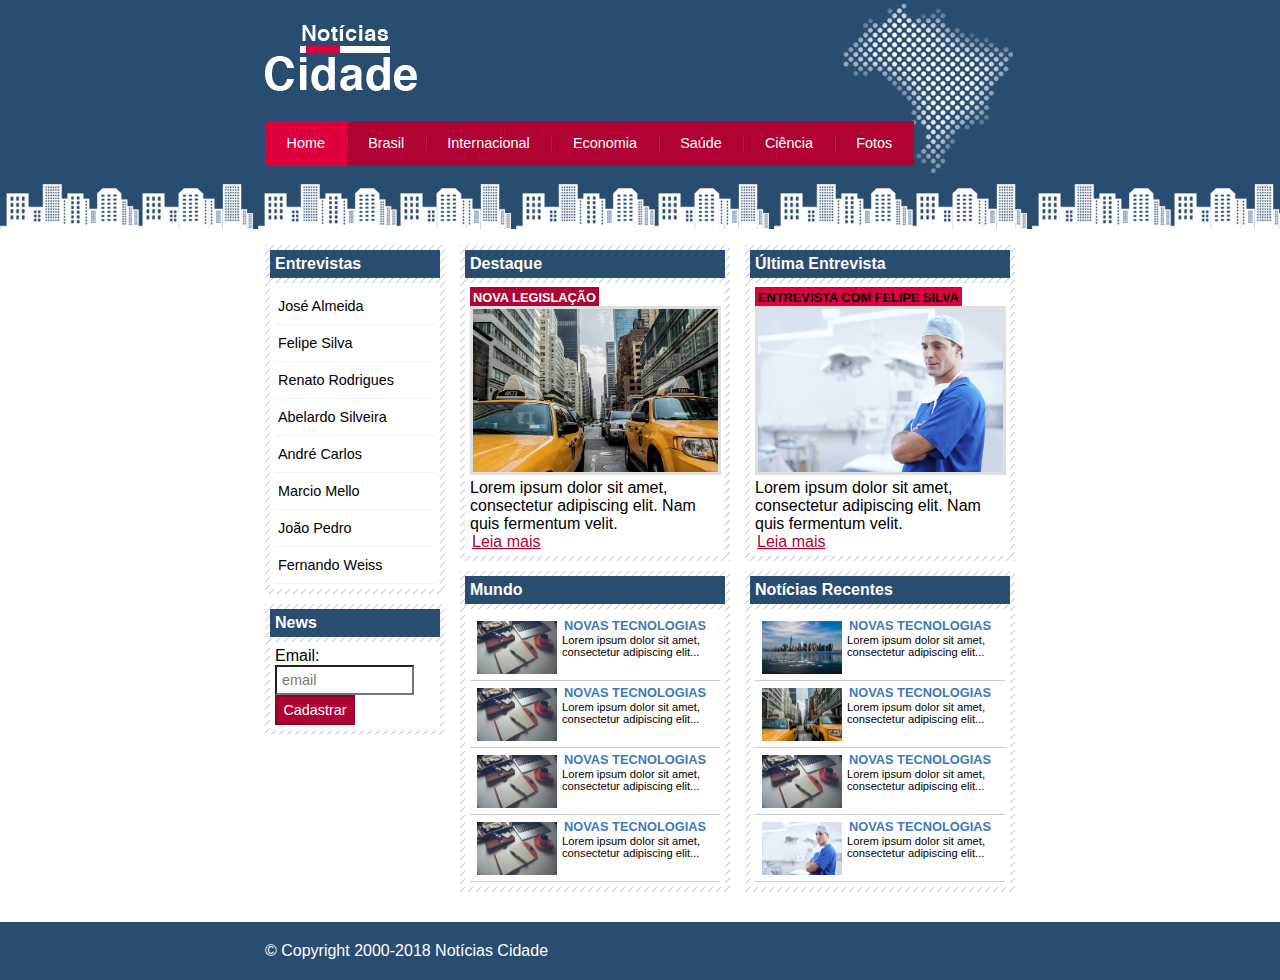
<file: index.html>
<!DOCTYPE html>
<html>
	<head>
		<title>Notícias cidade - Seu site de notícias</title>
		<meta charset="utf-8">

		<!-- Estilo Customizado -->
		<link rel="stylesheet" type="text/css" href="css/estilo.css">


	</head>
	<body id="tres-colunas" class="home">

		<!-- Início container -->
		<div id="container"> 
			<!-- Início topo -->
			<div id="topo">
				<h1 class="logo">Notícias Cidade</h1>
				<ul id="navegacao">
					<li class="primeiro">
						<a id="home" href="index.html">Home</a>
					</li>
					<li>
						<a id="brasil" href="brasil.html">Brasil</a>
					</li>
					<li>
						<a id="internacional" href="internacional.html">Internacional</a>
					</li>
					<li>
						<a id="economia" href="economia.html">Economia</a>
					</li>
					<li>
						<a id="saude" href="saude.html">Saúde</a>
					</li>
					<li>
						<a id="ciencia" href="ciencia.html">Ciência</a>
					</li>
					<li>
						<a id="fotos" href="fotos.html">Fotos</a>
					</li>
				</ul>
			</div><!-- Fim topo -->

			<!-- Início conteudo -->
			<div id="conteudo">

				<div id="primario">

					<div class="caixa destaque">
						<h2>Destaque</h2>
						<div class="caixa-conteudo">
							<h3>Nova Legislação</h3>
							<img class="imagem-principal" src="imagens/taxi.jpg" width="100%">
							<p>
								Lorem ipsum dolor sit amet, consectetur adipiscing elit. Nam quis fermentum velit.
							</p>
							<a href="nova-legislacao.html">Leia mais</a>
						</div>
					</div>

					<div class="caixa destaque">
						<h2>Mundo</h2>
						<div class="caixa-conteudo">
							
							<ul id="lista-noticias">
								<li>
									<a href="">
										<img src="imagens/tecnologia.jpg" width="80">
										<h3>Novas Tecnologias</h3>
										<p>Lorem ipsum dolor sit amet, consectetur adipiscing elit...</p>
									</a>
								</li>
								<li>
									<a href="">
										<img src="imagens/tecnologia.jpg" width="80">
										<h3>Novas Tecnologias</h3>
										<p>Lorem ipsum dolor sit amet, consectetur adipiscing elit...</p>
									</a>
								</li>
								<li>
									<a href="">
										<img src="imagens/tecnologia.jpg" width="80">
										<h3>Novas Tecnologias</h3>
										<p>Lorem ipsum dolor sit amet, consectetur adipiscing elit...</p>
									</a>
								</li>
								<li>
									<a href="">
										<img src="imagens/tecnologia.jpg" width="80">
										<h3>Novas Tecnologias</h3>
										<p>Lorem ipsum dolor sit amet, consectetur adipiscing elit...</p>
									</a>
								</li>
							</ul>

						</div>
					</div>

				</div>


				<div id="secundario">

					<div class="caixa entrevista">
						<h2>Última Entrevista</h2>
						<div class="caixa-conteudo">
							<h3>Entrevista com Felipe Silva</h3>
							<img class="imagem-principal" src="imagens/doutor.jpg" width="100%">
							<p>
								Lorem ipsum dolor sit amet, consectetur adipiscing elit. Nam quis fermentum velit.
							</p>
							<a href="">Leia mais</a>
						</div>
					</div>

					<div class="caixa destaque">
						<h2>Notícias Recentes</h2>
						<div class="caixa-conteudo">
							
							<ul id="lista-noticias">
								<li>
									<a href="">
										<img src="imagens/cidade.jpg" width="80">
										<h3>Novas Tecnologias</h3>
										<p>Lorem ipsum dolor sit amet, consectetur adipiscing elit...</p>
									</a>
								</li>
								<li>
									<a href="">
										<img src="imagens/taxi.jpg" width="80">
										<h3>Novas Tecnologias</h3>
										<p>Lorem ipsum dolor sit amet, consectetur adipiscing elit...</p>
									</a>
								</li>
								<li>
									<a href="">
										<img src="imagens/tecnologia.jpg" width="80">
										<h3>Novas Tecnologias</h3>
										<p>Lorem ipsum dolor sit amet, consectetur adipiscing elit...</p>
									</a>
								</li>
								<li>
									<a href="">
										<img src="imagens/doutor.jpg" width="80">
										<h3>Novas Tecnologias</h3>
										<p>Lorem ipsum dolor sit amet, consectetur adipiscing elit...</p>
									</a>
								</li>
							</ul>

						</div>
					</div>

				</div>
				
				<!-- Início lateral -->
				<div id="lateral">

					<div class="caixa">
						<h2>Entrevistas</h2>
						<div class="caixa-conteudo">

							<ul>
								<li><a href="">José Almeida</a></li>
								<li><a href="">Felipe Silva</a></li>
								<li><a href="">Renato Rodrigues</a></li>
								<li><a href="">Abelardo Silveira</a></li>
								<li><a href="">André Carlos</a></li>
								<li><a href="">Marcio Mello</a></li>
								<li><a href="">João Pedro</a></li>
								<li><a href="">Fernando Weiss</a></li>
							</ul>

						</div>
					</div>

					<div class="caixa">
						<h2>News</h2>
						<div class="caixa-conteudo">

							<form>
								<div>
									<label for="email">Email:</label>
									<input type="text" name="email" id="email" placeholder="email">
								</div>
								<div>
									<input class="submit" type="submit" value="Cadastrar">
								</div>
							</form>

						</div>
					</div>


				</div><!-- Fim lateral -->

			</div><!-- Fim conteudo -->

		</div><!-- Fim container -->

		<div id="container-rodape" style="clear: both;">
			<div id="rodape">
				&copy; Copyright 2000-2018 Notícias Cidade
			</div>	
		</div>

	</body>
</html>
</file>
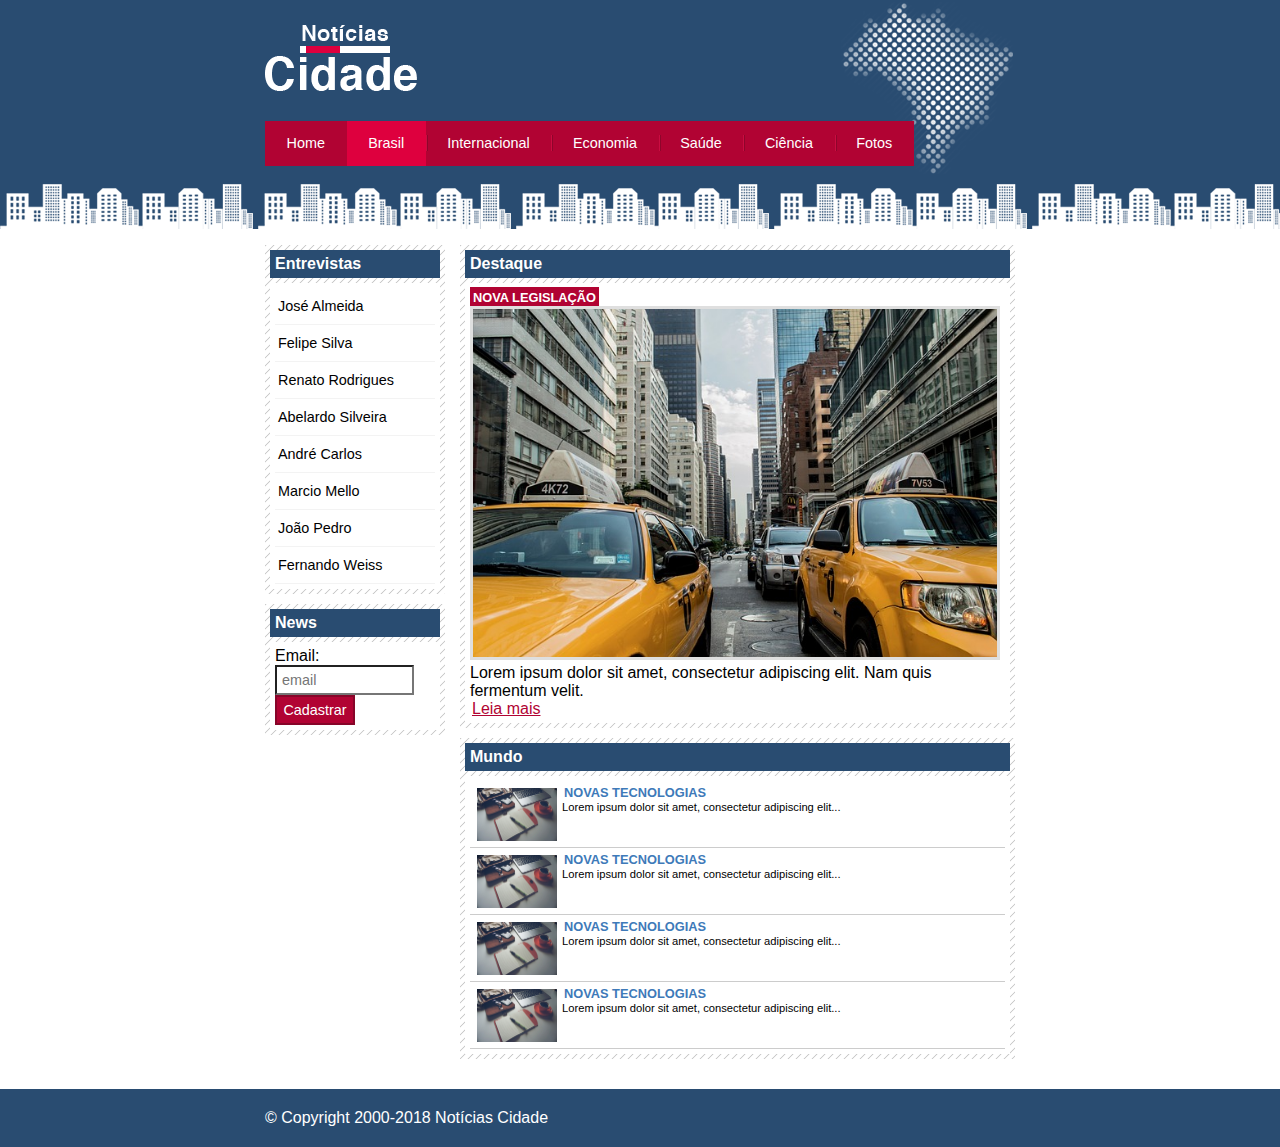
<file: brasil.html>
<!DOCTYPE html>
<html>
	<head>
		<title>Notícias cidade - Seu site de notícias</title>
		<meta charset="utf-8">

		<!-- Estilo Customizado -->
		<link rel="stylesheet" type="text/css" href="css/estilo.css">


	</head>
	<body id="duas-colunas" class="brasil">

		<!-- Início container -->
		<div id="container"> 
			<!-- Início topo -->
			<div id="topo">
				<h1 class="logo">Notícias Cidade</h1>
				<ul id="navegacao">
					<li class="primeiro">
						<a id="home" href="index.html">Home</a>
					</li>
					<li>
						<a id="brasil" href="brasil.html">Brasil</a>
					</li>
					<li>
						<a id="internacional" href="internacional.html">Internacional</a>
					</li>
					<li>
						<a id="economia" href="economia.html">Economia</a>
					</li>
					<li>
						<a id="saude" href="saude.html">Saúde</a>
					</li>
					<li>
						<a id="ciencia" href="ciencia.html">Ciência</a>
					</li>
					<li>
						<a id="fotos" href="fotos.html">Fotos</a>
					</li>
				</ul>
			</div><!-- Fim topo -->

			<!-- Início conteudo -->
			<div id="conteudo">

				<div id="primario">

					<div class="caixa destaque">
						<h2>Destaque</h2>
						<div class="caixa-conteudo">
							<h3>Nova Legislação</h3>
							<img class="imagem-principal" src="imagens/taxi.jpg" width="100%">
							<p>
								Lorem ipsum dolor sit amet, consectetur adipiscing elit. Nam quis fermentum velit.
							</p>
							<a href="">Leia mais</a>
						</div>
					</div>

					<div class="caixa destaque">
						<h2>Mundo</h2>
						<div class="caixa-conteudo">
							
							<ul id="lista-noticias">
								<li>
									<a href="">
										<img src="imagens/tecnologia.jpg" width="80">
										<h3>Novas Tecnologias</h3>
										<p>Lorem ipsum dolor sit amet, consectetur adipiscing elit...</p>
									</a>
								</li>
								<li>
									<a href="">
										<img src="imagens/tecnologia.jpg" width="80">
										<h3>Novas Tecnologias</h3>
										<p>Lorem ipsum dolor sit amet, consectetur adipiscing elit...</p>
									</a>
								</li>
								<li>
									<a href="">
										<img src="imagens/tecnologia.jpg" width="80">
										<h3>Novas Tecnologias</h3>
										<p>Lorem ipsum dolor sit amet, consectetur adipiscing elit...</p>
									</a>
								</li>
								<li>
									<a href="">
										<img src="imagens/tecnologia.jpg" width="80">
										<h3>Novas Tecnologias</h3>
										<p>Lorem ipsum dolor sit amet, consectetur adipiscing elit...</p>
									</a>
								</li>
							</ul>

						</div>
					</div>

				</div>
			
				<!-- Início lateral -->
				<div id="lateral">

					<div class="caixa">
						<h2>Entrevistas</h2>
						<div class="caixa-conteudo">

							<ul>
								<li><a href="">José Almeida</a></li>
								<li><a href="">Felipe Silva</a></li>
								<li><a href="">Renato Rodrigues</a></li>
								<li><a href="">Abelardo Silveira</a></li>
								<li><a href="">André Carlos</a></li>
								<li><a href="">Marcio Mello</a></li>
								<li><a href="">João Pedro</a></li>
								<li><a href="">Fernando Weiss</a></li>
							</ul>

						</div>
					</div>

					<div class="caixa">
						<h2>News</h2>
						<div class="caixa-conteudo">

							<form>
								<div>
									<label for="email">Email:</label>
									<input type="text" name="email" id="email" placeholder="email">
								</div>
								<div>
									<input class="submit" type="submit" value="Cadastrar">
								</div>
							</form>

						</div>
					</div>


				</div><!-- Fim lateral -->

			</div><!-- Fim conteudo -->

		</div><!-- Fim container -->

		<div id="container-rodape" style="clear: both;">
			<div id="rodape">
				&copy; Copyright 2000-2018 Notícias Cidade
			</div>	
		</div>

	</body>
</html>
</file>
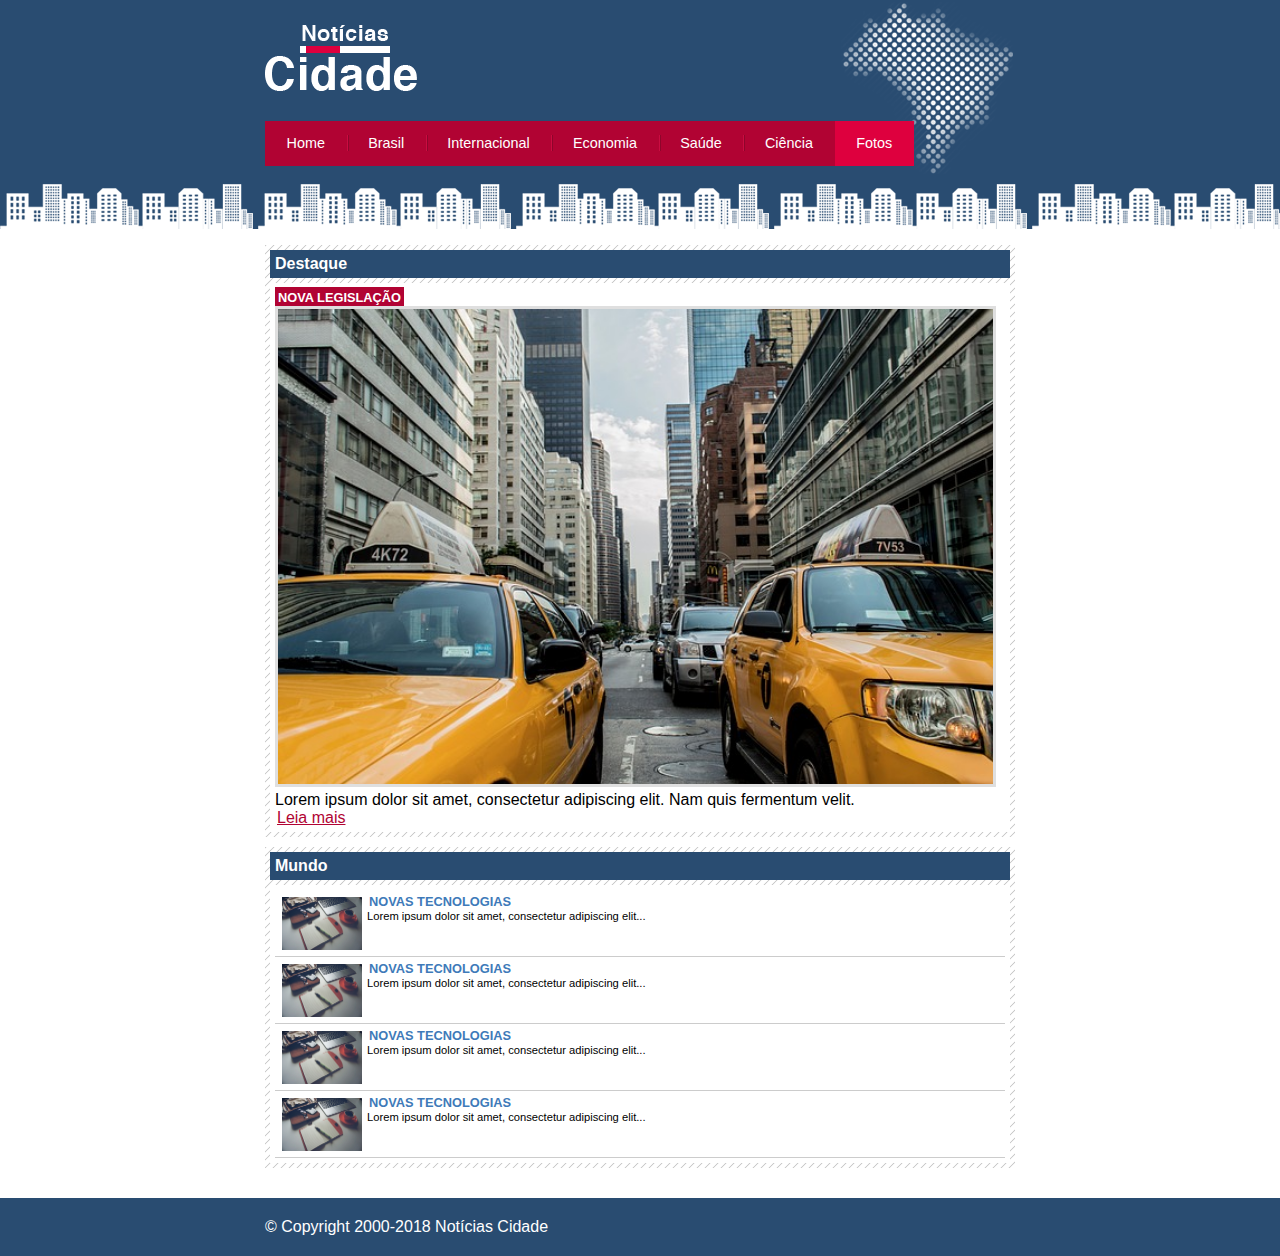
<file: fotos.html>
<!DOCTYPE html>
<html>
	<head>
		<title>Notícias cidade - Seu site de notícias</title>
		<meta charset="utf-8">

		<!-- Estilo Customizado -->
		<link rel="stylesheet" type="text/css" href="css/estilo.css">


	</head>
	<body id="uma-coluna" class="fotos">

		<!-- Início container -->
		<div id="container"> 
			<!-- Início topo -->
			<div id="topo">
				<h1 class="logo">Notícias Cidade</h1>
				<ul id="navegacao">
					<li class="primeiro">
						<a id="home" href="index.html">Home</a>
					</li>
					<li>
						<a id="brasil" href="brasil.html">Brasil</a>
					</li>
					<li>
						<a id="internacional" href="internacional.html">Internacional</a>
					</li>
					<li>
						<a id="economia" href="economia.html">Economia</a>
					</li>
					<li>
						<a id="saude" href="saude.html">Saúde</a>
					</li>
					<li>
						<a id="ciencia" href="ciencia.html">Ciência</a>
					</li>
					<li>
						<a id="fotos" href="fotos.html">Fotos</a>
					</li>
				</ul>
			</div><!-- Fim topo -->

			<!-- Início conteudo -->
			<div id="conteudo">

				<div id="primario">

					<div class="caixa destaque">
						<h2>Destaque</h2>
						<div class="caixa-conteudo">
							<h3>Nova Legislação</h3>
							<img class="imagem-principal" src="imagens/taxi.jpg" width="100%">
							<p>
								Lorem ipsum dolor sit amet, consectetur adipiscing elit. Nam quis fermentum velit.
							</p>
							<a href="">Leia mais</a>
						</div>
					</div>

					<div class="caixa destaque">
						<h2>Mundo</h2>
						<div class="caixa-conteudo">
							
							<ul id="lista-noticias">
								<li>
									<a href="">
										<img src="imagens/tecnologia.jpg" width="80">
										<h3>Novas Tecnologias</h3>
										<p>Lorem ipsum dolor sit amet, consectetur adipiscing elit...</p>
									</a>
								</li>
								<li>
									<a href="">
										<img src="imagens/tecnologia.jpg" width="80">
										<h3>Novas Tecnologias</h3>
										<p>Lorem ipsum dolor sit amet, consectetur adipiscing elit...</p>
									</a>
								</li>
								<li>
									<a href="">
										<img src="imagens/tecnologia.jpg" width="80">
										<h3>Novas Tecnologias</h3>
										<p>Lorem ipsum dolor sit amet, consectetur adipiscing elit...</p>
									</a>
								</li>
								<li>
									<a href="">
										<img src="imagens/tecnologia.jpg" width="80">
										<h3>Novas Tecnologias</h3>
										<p>Lorem ipsum dolor sit amet, consectetur adipiscing elit...</p>
									</a>
								</li>
							</ul>

						</div>
					</div>

				</div>
			
			</div><!-- Fim conteudo -->

		</div><!-- Fim container -->

		<div id="container-rodape" style="clear: both;">
			<div id="rodape">
				&copy; Copyright 2000-2018 Notícias Cidade
			</div>	
		</div>

	</body>
</html>
</file>
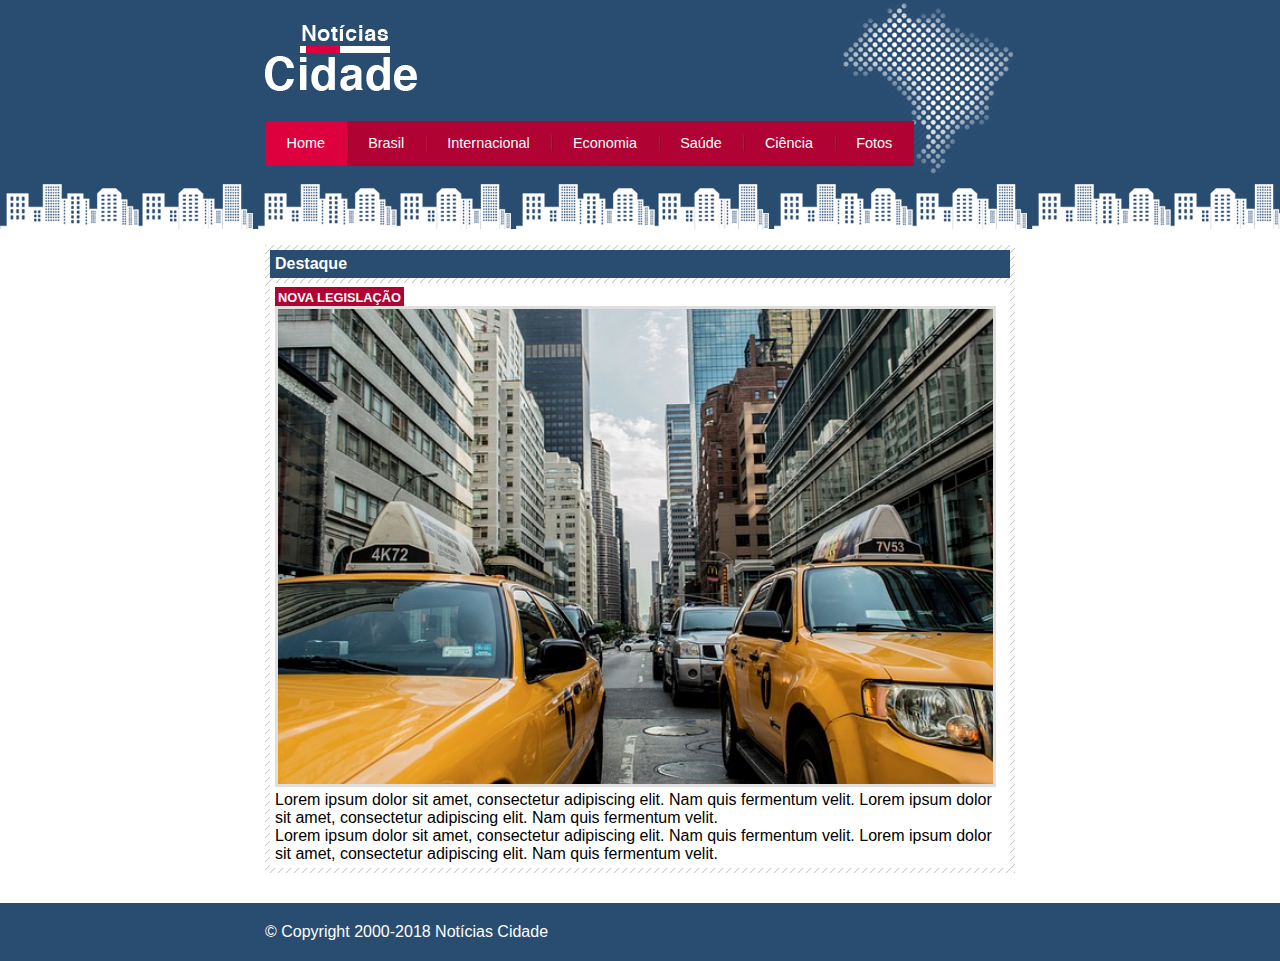
<file: nova-legislacao.html>
<!DOCTYPE html>
<html>
	<head>
		<title>Notícias cidade - Seu site de notícias</title>
		<meta charset="utf-8">

		<!-- Estilo Customizado -->
		<link rel="stylesheet" type="text/css" href="css/estilo.css">


	</head>
	<body id="uma-coluna" class="home">

		<!-- Início container -->
		<div id="container"> 
			<!-- Início topo -->
			<div id="topo">
				<h1 class="logo">Notícias Cidade</h1>
				<ul id="navegacao">
					<li class="primeiro">
						<a id="home" href="index.html">Home</a>
					</li>
					<li>
						<a id="brasil" href="brasil.html">Brasil</a>
					</li>
					<li>
						<a id="internacional" href="internacional.html">Internacional</a>
					</li>
					<li>
						<a id="economia" href="economia.html">Economia</a>
					</li>
					<li>
						<a id="saude" href="saude.html">Saúde</a>
					</li>
					<li>
						<a id="ciencia" href="ciencia.html">Ciência</a>
					</li>
					<li>
						<a id="fotos" href="fotos.html">Fotos</a>
					</li>
				</ul>
			</div><!-- Fim topo -->

			<!-- Início conteudo -->
			<div id="conteudo">

				<div id="primario">

					<div class="caixa destaque">
						<h2>Destaque</h2>
						<div class="caixa-conteudo">
							<h3>Nova Legislação</h3>
							<img class="imagem-principal" src="imagens/taxi.jpg" width="100%">
							<p>
								Lorem ipsum dolor sit amet, consectetur adipiscing elit. Nam quis fermentum velit.
								Lorem ipsum dolor sit amet, consectetur adipiscing elit. Nam quis fermentum velit.
							</p>
							<p>
								Lorem ipsum dolor sit amet, consectetur adipiscing elit. Nam quis fermentum velit.
								Lorem ipsum dolor sit amet, consectetur adipiscing elit. Nam quis fermentum velit.
							</p>
						</div>
					</div>


				</div>
			
			</div><!-- Fim conteudo -->

		</div><!-- Fim container -->

		<div id="container-rodape" style="clear: both;">
			<div id="rodape">
				&copy; Copyright 2000-2018 Notícias Cidade
			</div>	
		</div>

	</body>
</html>
</file>
<file: css/estilo.css>
/*Estrutira do site
*/

* {
	margin: 0;
	padding: 0;
}

body {
	font-family: "Trebuchet MS", Helvetica, sans-serif;
	background: #fff url("../imagens/fundo.png") repeat-x;
}

#container {
	width: 750px;
	margin: 0 auto;
	
}

#topo {
	height: 150px;
	/* border: 1px solid red; */
	background:url("../imagens/detalhe-topo.png") no-repeat right top;
	padding-top: 25px;
}

.logo {
	width: 152px;
	height: 66px;
	background: url("../imagens/logo.png") no-repeat center;
	text-indent: -3000px;
}

/* Barra de navegação
*/

a:link, a:visited {
	color: #b10333;
	padding: 2px;
}

a:hover {
	color: #e50040;
}

ul {
	margin: 0;
	padding: 0;
	list-style: none;
}

#topo ul {
	margin-top: 30px;
	background: #b10333;
	float: left;
}

#topo ul li {
	float: left;
}

#topo ul a {
	font-size: 0.9em;
	display: block;
	padding: 0.5em 1.5em;
	line-height: 2.1em;
	text-decoration: none;
	color: #fff;
	background: url(../imagens/divisor.png) no-repeat left center;
}

#topo ul .primeiro a {
	background: none;
}

#topo ul a:hover {
	color: #69001d;
}

body.home #navegacao a#home,
body.brasil #navegacao a#brasil,
body.internacional #navegacao a#internacional,
body.economia #navegacao a#economia,
body.saude #navegacao a#saude,
body.ciencia #navegacao a#ciencia,
body.fotos #navegacao a#fotos {
	color: #fff;
	background: #de003e;
	cursor: text;
}

/* Configura layout de três colunas */

#conteudo {
	background: #f5f5f5;
	margin-top: 60px;
}

#lateral {
	width: 180px;
	float: left;
	margin: 0 0 20px -750px;

}

#primario {
	width: 270px;
	float: left;
	margin: 0 0 20px 195px;
}

#duas-colunas #primario {
	width: 555px;
}

#uma-coluna #primario {
	width: 750px;
	margin: 0 0 20px 0px;

}

#secundario {
	width: 270px;
	float: left;
	margin: 0 0 20px 15px;
}

.caixa {
	margin: 10px 0;
	background: #f3f3f3 url(../imagens/fundo-caixa.png);
	padding: 5px;
}

h2 {
	font-size: 1em;
	background: #294c71;
	color: #fff;
	padding: 5px;
}

.caixa-conteudo {
	background: #fff;
	padding: 5px;
	margin-top: 5px;
}

/* Formatar menus laterais
*/
#lateral ul a {
	font-size: 0.9em;
	padding: 3px;
	display: block;
	line-height: 30px;
	color: #000;
	text-decoration: none;
	border-bottom: 1px solid #f3f3f3;
}

#lateral ul a:hover {
	background: #f9f9f9 url(../imagens/marcador.png) no-repeat left center;
	color: #a1a1a1;
	padding-left: 20px;
}

/* Formatando formulários */ 
label {
	display: block;
	cursor: pointer;
}

input {
	width: 125px;
	padding: 5px;
	font-size: 0.9em;
	background-color: #fff;
}


input.submit {
	width: 80px;
	color: #fff;
	background-color: #b10333;
	border: 2px solid #870529;
	padding: 5px;
}

/*Formatando imagens*/

img.imagem-principal {
	width: 98%;
	border: 3px solid #dfdfdf;
}

/* Formatando cabeçalhos */
h3 {
	text-transform: uppercase;
	display: inline;
	font-size: 0.8em;
	padding: 3px;
}

.destaque h3 {
	background: #b10333;
	color: #fff;
}

.entrevista h3 {
	background: #de003e;
}

/*Formatando lista de notícias*/
#lista-noticias li {
	padding: 2px;
	border-bottom: 1px solid #ccc;
	height: 62px;
}

#lista-noticias li a img {
	float: left;
	margin: 5px;
}

#lista-noticias li a {
	text-decoration: none;
}

#lista-noticias li a h3 {
	font-size: 0.8em;
	padding: 0;
	color: #3e7ab9;
	background: none;
}

#lista-noticias li a p {
	font-size: 0.7em;
	color: #000;
}

#lista-noticias li:hover {
	background: #eee;
	cursor: pointer;
}


/*Rodapé*/
#container-rodape {
	background: #294c71;
	padding: 20px;
}

#rodape {
	width: 750px;
	margin: 0 auto;
	color: #fff;
}
</file>
